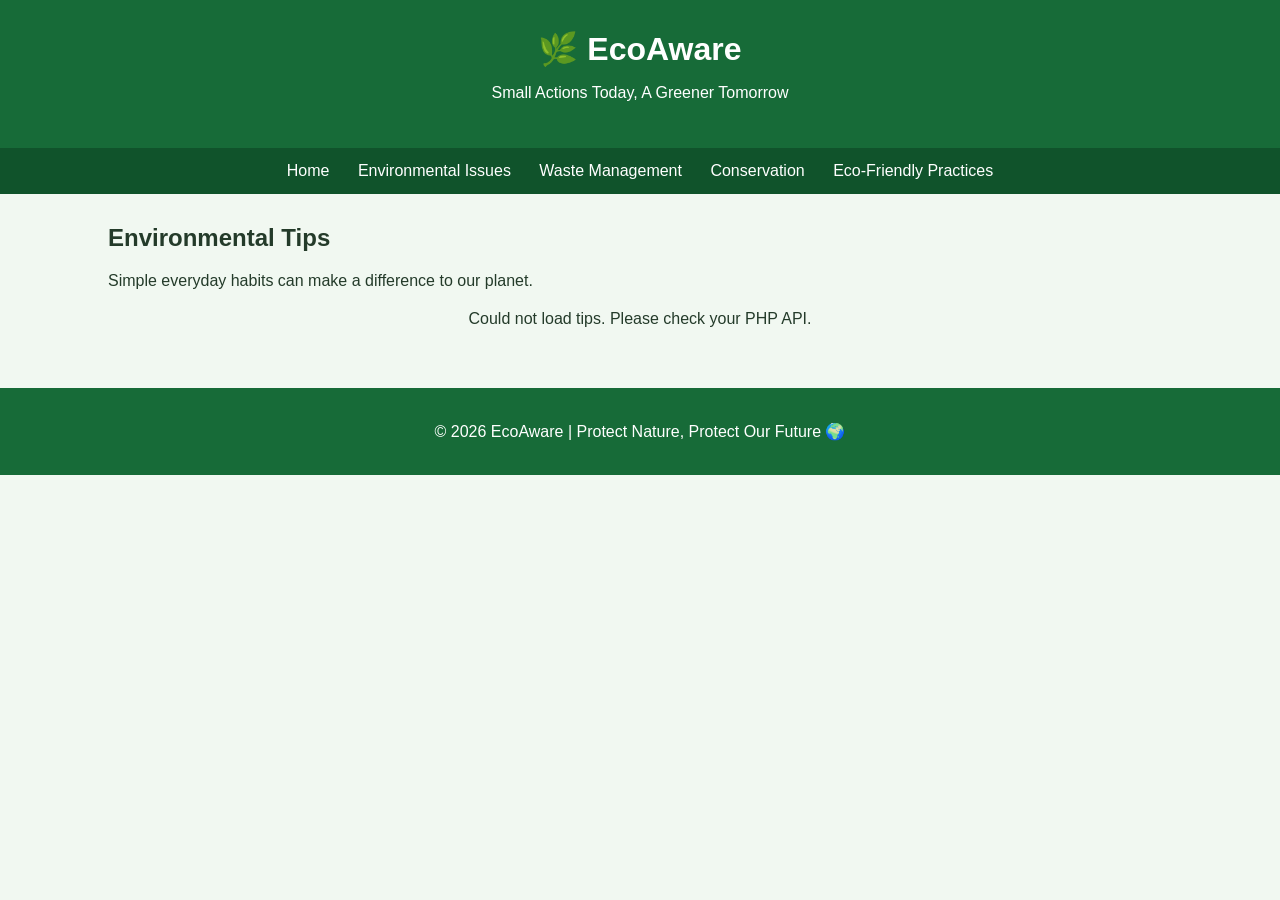
<file: tips.html>
<!DOCTYPE html>
<html lang="en">
<head>
    <meta charset="UTF-8">
    <meta name="viewport" content="width=device-width, initial-scale=1.0">
    <title>EcoAware | Environmental Tips</title>

    <style>
        * {
            box-sizing: border-box;
        }

        body {
            margin: 0;
            font-family: Arial, sans-serif;
            background: #f1f8f1;
            color: #243b2a;
        }

        header {
            background: #176b38;
            color: white;
            text-align: center;
            padding: 30px 15px;
        }

        header h1 {
            margin: 0 0 10px;
        }

        nav {
            background: #10532b;
            padding: 14px;
            text-align: center;
        }

        nav a {
            color: white;
            text-decoration: none;
            margin: 0 12px;
        }

        nav a:hover {
            text-decoration: underline;
        }

        main {
            max-width: 1100px;
            margin: 30px auto;
            padding: 0 18px;
        }

        #status {
            text-align: center;
            margin: 20px;
        }

        .tips-grid {
            display: grid;
            grid-template-columns: repeat(auto-fit, minmax(240px, 1fr));
            gap: 22px;
        }

        .tip-card {
            background: white;
            border-radius: 12px;
            padding: 25px;
            border-left: 6px solid #2e9851;
            box-shadow: 0 4px 12px #00000012;
            transition: transform 0.2s;
        }

        .tip-card:hover {
            transform: translateY(-5px);
        }

        .tip-card h2 {
            color: #176b38;
            margin-top: 0;
        }

        .category {
            display: inline-block;
            background: #e0f3e5;
            color: #176b38;
            padding: 7px 10px;
            border-radius: 20px;
            font-size: 13px;
            font-weight: bold;
        }

        footer {
            margin-top: 40px;
            background: #176b38;
            color: white;
            text-align: center;
            padding: 18px;
        }

        @media (max-width: 500px) {
            nav a {
                display: inline-block;
                margin: 7px;
            }
        }
    </style>
</head>

<body>
    <header>
        <h1>🌿 EcoAware</h1>
        <p>Small Actions Today, A Greener Tomorrow</p>
    </header>

    <nav>
        <a href="index.html">Home</a>
        <a href="issues.html">Environmental Issues</a>
        <a href="waste.html">Waste Management</a>
        <a href="conservation.html">Conservation</a>
        <a href="practices.html">Eco-Friendly Practices</a>
    </nav>

    <main>
        <h2>Environmental Tips</h2>
        <p>Simple everyday habits can make a difference to our planet.</p>

        <p id="status">Loading environmental tips...</p>
        <section class="tips-grid" id="tips"></section>
    </main>

    <footer>
        <p>© 2026 EcoAware | Protect Nature, Protect Our Future 🌍</p>
    </footer>

    <script>
        async function loadTips() {
            const status = document.getElementById("status");
            const container = document.getElementById("tips");

            try {
                const response = await fetch("get_tips.php");

                if (!response.ok) {
                    throw new Error("HTTP error " + response.status);
                }

                const data = await response.json();

                if (!data.success) {
                    throw new Error("Unable to load tips.");
                }

                container.replaceChildren();

                data.tips.forEach(tip => {
                    const card = document.createElement("article");
                    card.className = "tip-card";

                    const title = document.createElement("h2");
                    title.textContent = "🌱 " + tip.title;

                    const description = document.createElement("p");
                    description.textContent = tip.description;

                    const category = document.createElement("span");
                    category.className = "category";
                    category.textContent = tip.category;

                    card.append(title, description, category);
                    container.appendChild(card);
                });

                status.textContent =
                    "Showing " + data.count + " environmental tips.";

            } catch (error) {
                status.textContent =
                    "Could not load tips. Please check your PHP API.";
                console.error(error);
            }
        }

        loadTips();
    </script>
</body>
</html>
</file>
